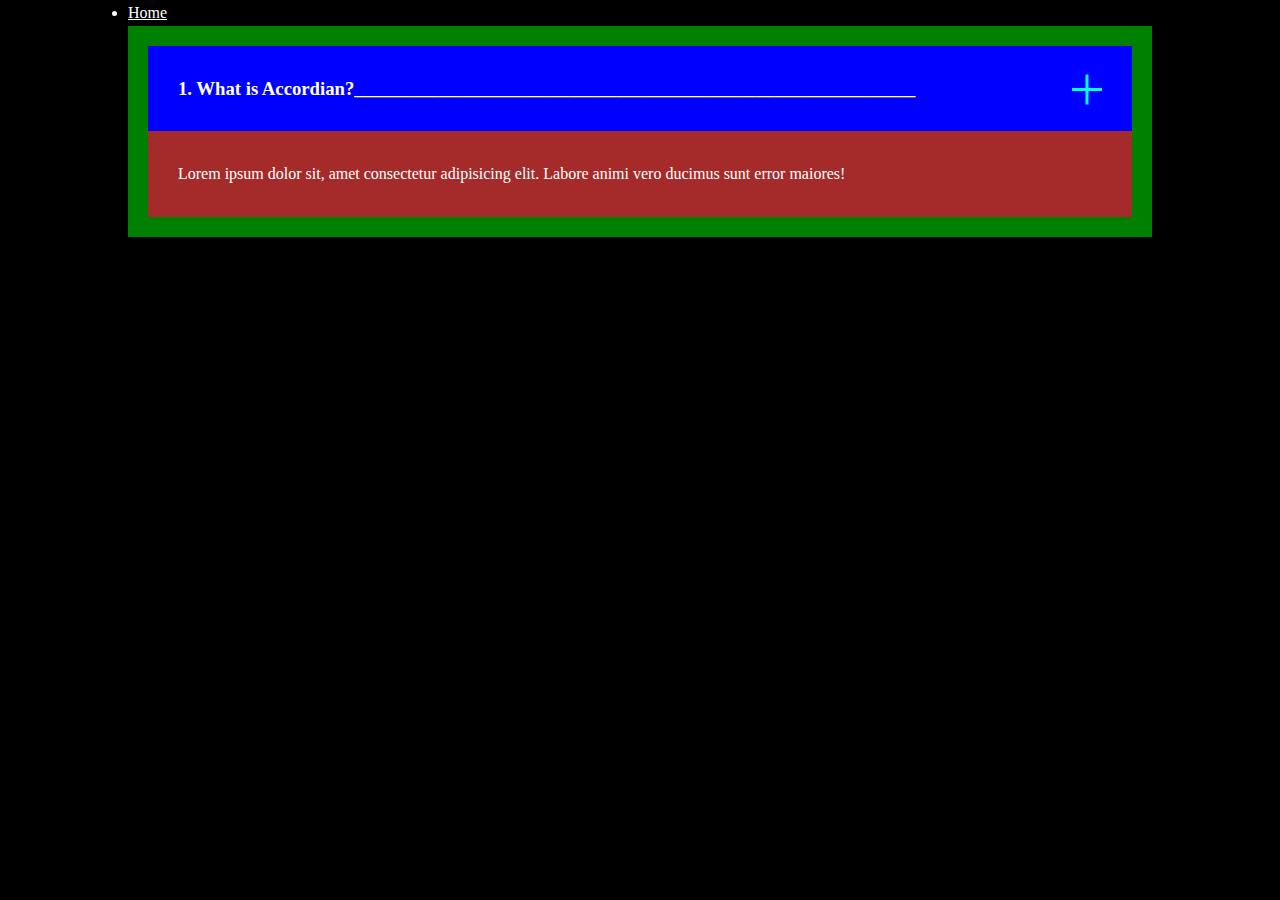
<file: MyFirstTry.html>
<!DOCTYPE html>
<html lang="en">
<head>
    <meta charset="UTF-8">
    <meta name="viewport" content="width=device-width, initial-scale=1.0">
    <title>Document</title>
    <link rel="stylesheet" href="./style.css">
    <style>
        .faq{
            background-color: gray;
            /* position: relative;  */
            background-color: green;
            z-index: 99;
            padding: 20px;


        }
         .faqQ{
           display: flex;
           justify-content: space-between;
            background-color: blue;
            padding: 30px;
            z-index: 999;
            /* position: absolute; */
            width: 100%;
        } 

        .actionIcon{
            background-color: red;
            position: relative;
            /* width: 20%; */
        
        
        }

        .actionIcon span{
            display: block;
            width: 30px;
            height: 3px;
        
            background-color: cyan;
        
        
        }
        .actionIcon #horizontal{
            position: absolute;
            /* background-color: yellow; */
            /* padding: 5px; */ 
            transition: all ease-in-out 300ms;
            transform: rotate(90deg);
            top: 50%;
            right: 50%;
        }
        .actionIcon #vertical{
            position: absolute;
            /* background-color: yellow; */
            /* padding: 5px; */
            /* transform: rotate(90deg); */
            transition: all ease-in-out 300ms;
        
            top: 50%;
            right: 50%;
        }
        .faqA{
            background-color: brown;
            padding: 30px;
            top: 0;
            /* position: absolute; */
            z-index : 1;
        } */

        .hide{
            top: 10rem;
            background-color: red;
            padding: 50px;
            display: none !important;
        
        }
        
    </style>
</head>
<body>
    <div class="container">
        <div class="row ">
            <div class="column">
                <ul>
                    <a href="./index.html"><li>Home</li></a>
                </ul>
            </div>
        </div>
    </div>
    <div class="container">
        <div class="row ">
            <div class="column faq">
                <div class="faqQ ">
                    <div class="title child">
                        <h3>1. What is Accordian?____________________________________________________________</h3>
                    </div>
                    <div class="actionIcon child" id="actionIcon">
                        <span id="horizontal"></span>
                        <span id="vertical"></span>
                    </div>
                </div>
                <div class="faqA">
                    <p>Lorem ipsum dolor sit, amet consectetur adipisicing elit. Labore animi vero ducimus sunt error maiores!</p>
                </div>
            </div>
        </div>
        
    </div>
    <script>
        let actionIcon = document.querySelector(".actionIcon")
        let horizontal = document.querySelector("#horizontal")
        let vertical = document.querySelector("#vertical")

        actionIcon.addEventListener("click", function(){
            console.log("Hello")
            horizontal.classList.toggle("hide");
        })
    </script>
</body>
</html>
</file>
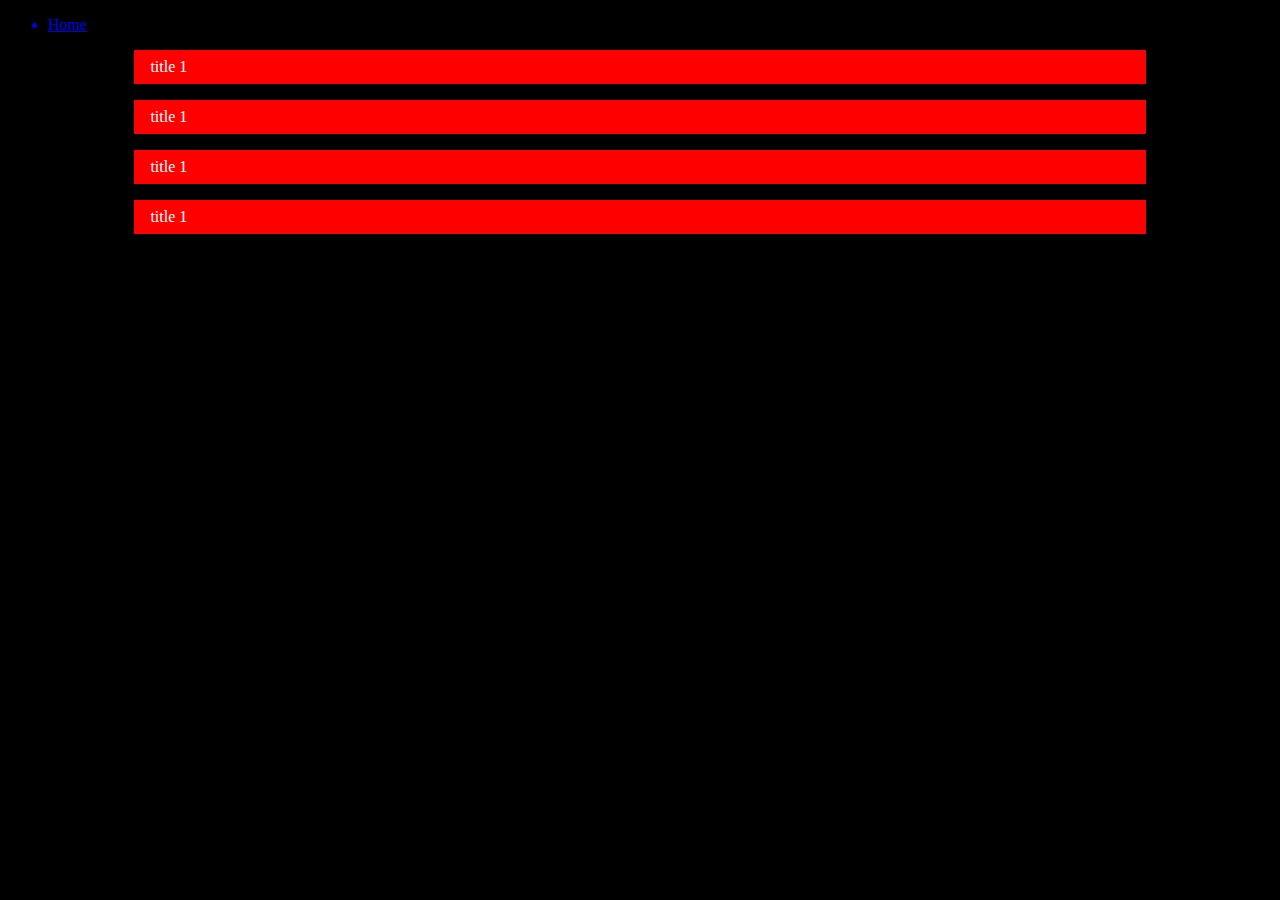
<file: practice.html>
<!DOCTYPE html>
<html lang="en">
<head>
    <meta charset="UTF-8">
    <meta name="viewport" content="width=device-width, initial-scale=1.0">
    <title>Document</title>
    <style>
        body{
            background-color: black;
            color: white;
        }
        .accordions{
            width: 80%;
            margin: 0 auto ;
            

        }
        .accordionItem {
            margin-bottom: 16px;
        }
        .accordionItem .title{
            background-color: red;
            padding: 8px 16px;
        }
        .accordionItem .answer{
            background-color: blue;
            padding: 8px 16px;
            display: none;
        }
        .accordionItem.active .answer{
            display: block;
        }
    </style>
</head>
<body>
    <div class="container">
        <div class="row ">
            <div class="column">
                <ul>
                    <a href="./index.html"><li>Home</li></a>
                </ul>
            </div>
        </div>
    </div>
    <div class="accordions">
        <div class="accordionItem">
            <div class="title">title 1</div>
            <div class="answer">answer 2</div>
        </div>

        <div class="accordionItem">
            <div class="title">title 1</div>
            <div class="answer">answer 2</div>
        </div>

        <div class="accordionItem">
            <div class="title">title 1</div>
            <div class="answer">answer 2</div>
        </div>

        <div class="accordionItem">
            <div class="title">title 1</div>
            <div class="answer">answer 2</div>
        </div>
    </div>
    <script>
        const accordionItem = document.querySelectorAll(".accordionItem")
            accordionItem.forEach(function(item) {
                const title = document.querySelector(".title");
                const answer = document.querySelector("answer");
                
                title.addEventListener("click",function(){
                    for(var i = 0; i < accordionItem.length; i++){
                        if(accordionItem[i] != item){
                            accordionItem[i].classList.remove('active');
                        }else{
                            item.classList.toggle('active');
                        }
                    }
                })

            });
    </script>

    <!-- <script src="./app.js"></script> -->

</body>
</html>
</file>
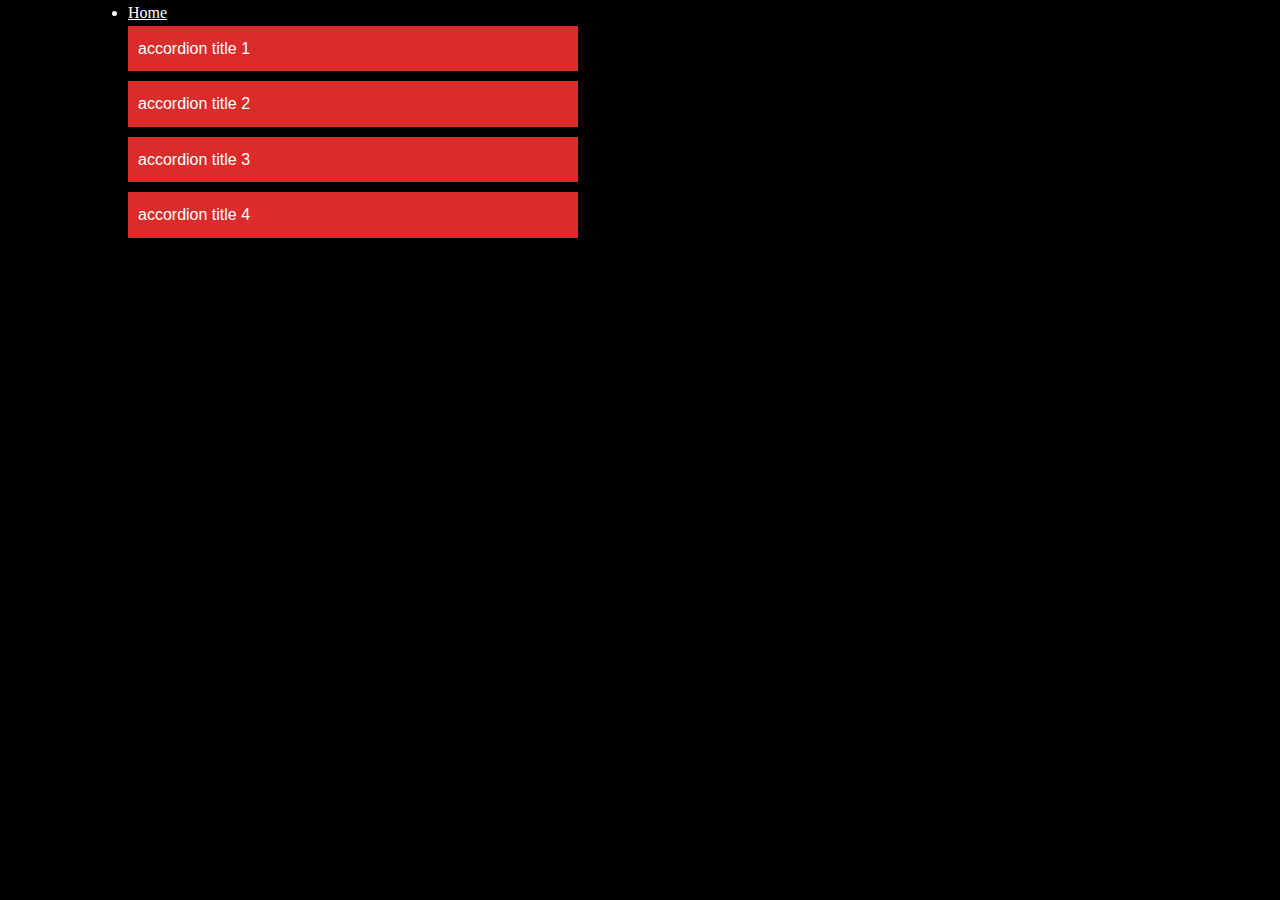
<file: yahooBaba.html>
<!DOCTYPE html>
<html lang="en">
<head>
    <meta charset="UTF-8">
    <meta name="viewport" content="width=device-width, initial-scale=1.0">
    <title>Document</title>
    <link rel="stylesheet" href="./style.css">
    <style>
        .flex{
            display: flex;
            justify-content: space-between;
        }
        .accordion{
            font-family: arial;
            width: 450px;
            /* border: 1px solid #fff; */
        }
        .accordion-item{
            margin-bottom: 10px;
        }
        .accordion-title{
            color: #fff;
            background-color: #dc2b2b;
            transition: background 1s;
            cursor: pointer;
            padding: 10px;
        }
        .accordion-title:hover{
            background: #9a1616;
        }
        .accordion-content{
            
            background: #072379;
            padding: 10px;
            display: none;
        }

        .accordion-item.active .accordion-content{
            display: block;
        }

        #cross{
            /* background-color: greenyellow; */
        }
        #cross span{
            background-color: white;
            width: 25px;
            height: 2px;
            display: block;
            margin: 8px;
   
        }

    </style>
</head>
<body>
    <div class="container">
        <div class="row ">
            <div class="column">
                <ul>
                    <a href="./index.html"><li>Home</li></a>
                </ul>
            </div>
        </div>
    </div>

    <div class="container">
        <div class="row ">
            <div class="column">

                <div class="accordion">
                    <div class="accordion-item">
                        <div class="accordion-title flex">
                            <p>accordion title 1</p>
                            <!-- <div id="cross">
                                <span id="vertical"></span>
                                <span id="horizontal"></span>
                            </div> -->
                        </div>
                        <div class="accordion-content">
                            <p> accordion content 1 Lorem ipsum dolor sit amet, consectetur adipisicing elit. Porro, quo reiciendis? Ex eius quas est, quaerat animi iste ab ad qui repellat commodi laboriosam molestias pariatur quam, quae vel aspernatur tempora doloribus eos maiores quisquam.</p>
                        </div>
                    </div>
            
                    <div class="accordion-item">
                        <div class="accordion-title">accordion title 2</div>
                        <div class="accordion-content">
                            <p>accordion content 2 Lorem ipsum dolor sit amet, consectetur adipisicing elit. Porro, quo reiciendis? Ex eius quas est, quaerat animi iste ab ad qui repellat commodi laboriosam molestias pariatur quam, quae vel aspernatur tempora doloribus eos maiores quisquam.</p>
                        </div>
                    </div>
            
                    <div class="accordion-item">
                        <div class="accordion-title">accordion title 3</div>
                        <div class="accordion-content">
                            <p>accordion content 3 Lorem ipsum dolor sit amet, consectetur adipisicing elit. Porro, quo reiciendis? Ex eius quas est, quaerat animi iste ab ad qui repellat commodi laboriosam molestias pariatur quam, quae vel aspernatur tempora doloribus eos maiores quisquam.</p>
                        </div>
                    </div>
            
                    <div class="accordion-item">
                        <div class="accordion-title">accordion title 4</div>
                        <div class="accordion-content">
                            <p> accordion content 4 Lorem ipsum dolor sit amet, consectetur adipisicing elit. Porro, quo reiciendis? Ex eius quas est, quaerat animi iste ab ad qui repellat commodi laboriosam molestias pariatur quam, quae vel aspernatur tempora doloribus eos maiores quisquam.</p>
                        </div>
                    </div>
            
                </div>
            </div>
        </div>
    </div>

    
    
    <script>
        let accordionItems = document.querySelectorAll(".accordion-item");
                
        accordionItems.forEach(item => {
            console.log("hello  "   )   
            const title = item.querySelector(".accordion-title");
            const content = item.querySelector(".accordion-content");

            title.addEventListener('click', ()=>{
                for (var i = 0; i < accordionItems.length; i++){
                    if(accordionItems[i] != item){
                        accordionItems[i].classList.remove('active');
                    }else{
                        item.classList.toggle('active');
                    }

                }

            })
        })



    </script>

</body>
</html>
</file>
<file: style.css>
*{
    box-sizing: border-box;
    padding: 0;
    margin: 0;
    color: white;
}
body{
    background-color: black;
    line-height: 1.6rem;
    height: 100vh;
}
/* global starts here  */

.container{
    max-width: 1180px;
    width: 80%;
    margin: 0 auto;
    /* height:100vh ; */
}

.flex{
    display: grid;
    justify-content: space-between;
    align-items: center;

}

/* global ends here  */
</file>
